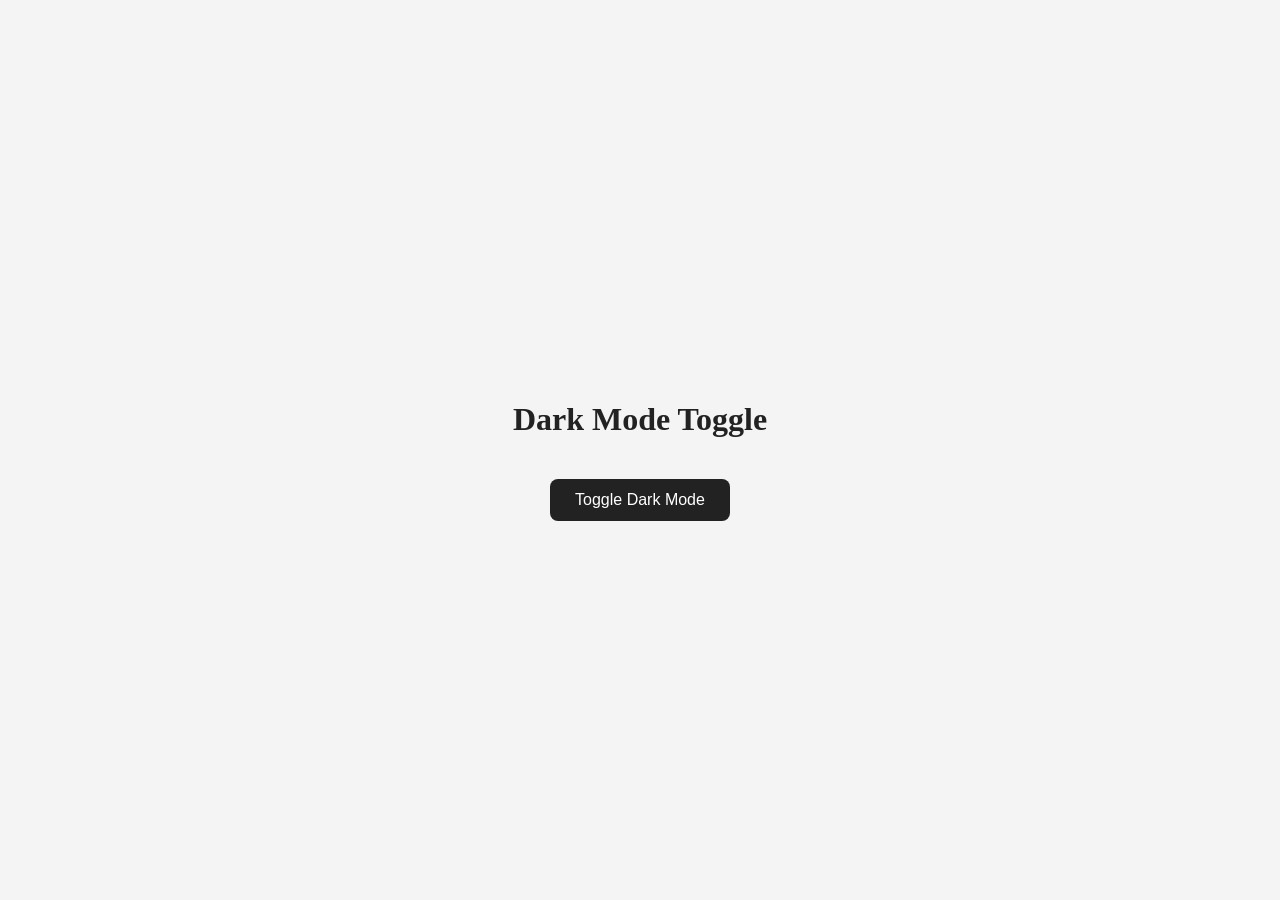
<file: 1-dark_mode_toggler/index.html>
<!DOCTYPE html>
<html lang="en">
<head>
    <meta charset="UTF-8">
    <meta name="viewport" content="width=device-width, initial-scale=1.0">
    <title>Dark Mode Toggle</title>
    <link rel="stylesheet" href="style.css">
</head>
<body>
    <div class="container">
        <h1>Dark Mode Toggle</h1>
        <button id="toggleButton">
            Toggle Dark Mode
        </button>
    </div>

    <script src="script.js"></script>
</body>
</html>
</file>
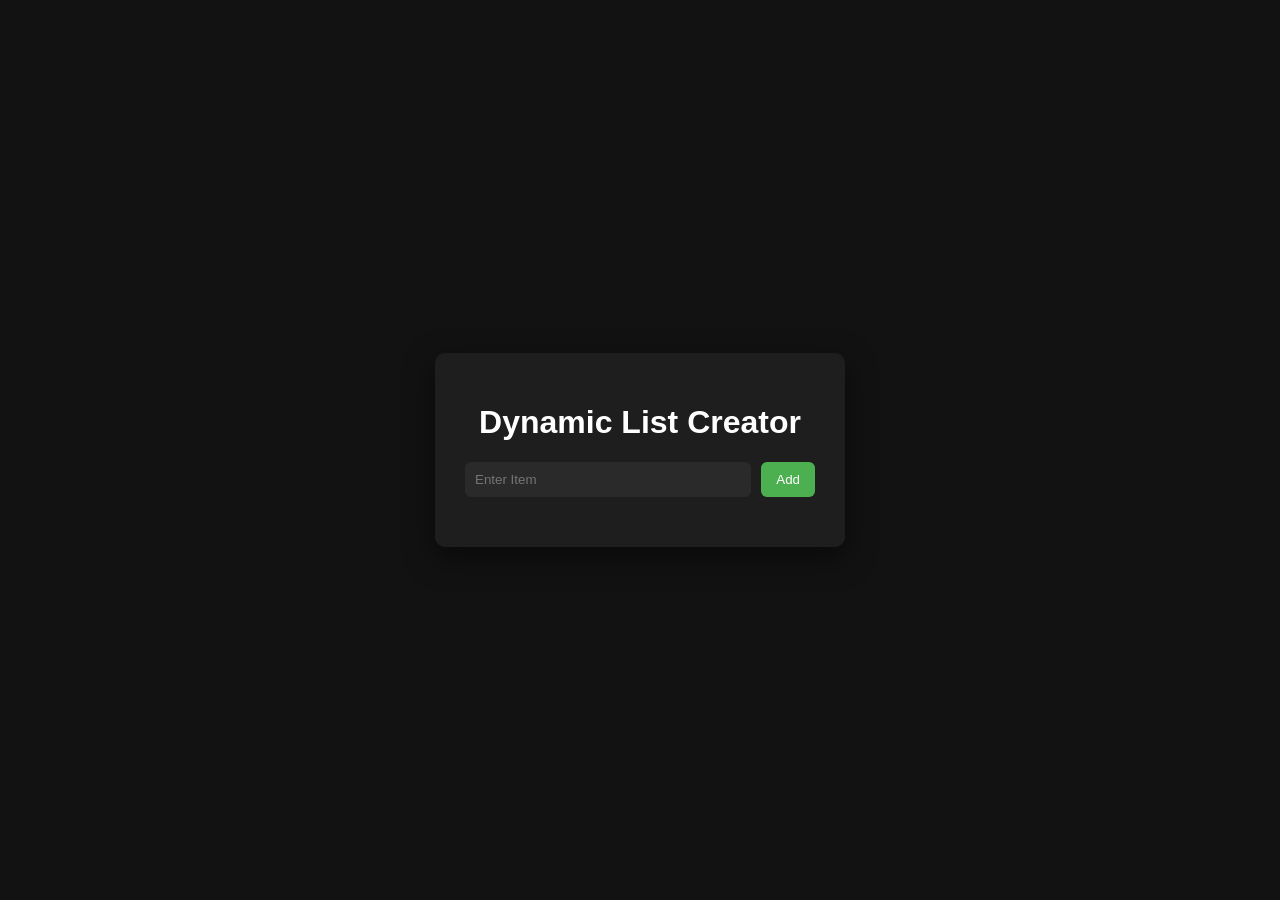
<file: 2-dynamic_list_creator/index.html>
<!DOCTYPE html>
<html lang="en">
<head>
    <meta charset="UTF-8">
    <meta name="viewport" content="width=device-width, initial-scale=1.0">
    <title>Dynamic List Creator</title>
    <link rel="stylesheet" href="style.css">
</head>
<body>
    <div class="container">
        <h1>Dynamic List Creator</h1>
        <div class="input-box">
            <input type="text" id="itemInput" placeholder="Enter Item">
            <button id="addBtn">Add</button>
        </div>
        <ul id="list"></ul>
    </div>

    <script src="script.js"></script>
</body>
</html>
</file>
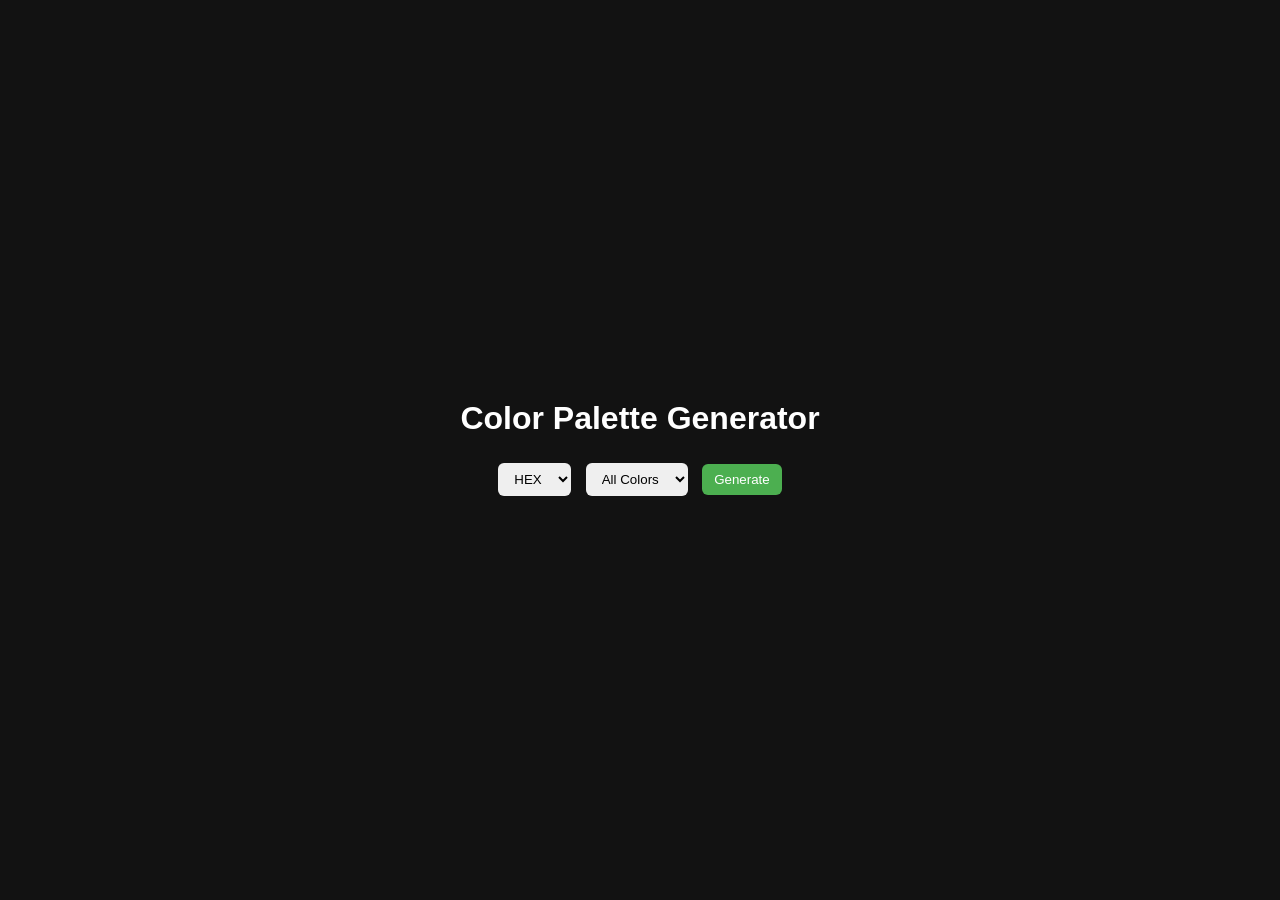
<file: 3-color_palette_generator/index.html>
<!DOCTYPE html>
<html lang="en">
<head>
    <meta charset="UTF-8">
    <meta name="viewport" content="width=device-width, initial-scale=1.0">
    <title>Color Palette Generator</title>
    <link rel="stylesheet" href="style.css">
</head>
<body>
    <div class="container">
        <h1>Color Palette Generator</h1>
      
        <div class="controls">
                <select id="format">
                    <option value="hex">HEX</option>
                    <option value="rgb">RGB</option>
                </select>

                   <select id="tone">
                    <option value="all">All Colors</option>
                    <option value="light">Light</option>
                    <option value="dark">Dark</option>
                </select>

                <button id="generateBtn">Generate</button>
        </div>

        <div id="palette" class="palette"></div>
    </div>

    
    <script src="script.js"></script>
</body>
</html>
</file>
<file: 1-dark_mode_toggler/style.css>
body{
    margin:0;
    height:100vh;
    display:flex;
    justify-content:center;
    align-items:center;
    background:#f4f4f4;
    color:#222;
    transition:0.3s;
}

.container{
    text-align:center;
}

button{
    margin-top:20px;
    padding:12px 25px;
    border:none;
    border-radius:8px;
    font-size:16px;
    cursor:pointer;
    background:#222;
    color:white;
    transition:0.3s;
}

button:hover{
    transform:scale(1.05);
}

.dark{
    background: #121212;
    color: white;
}

.dark button{
    background: white;
    color: black;
}
</file>
<file: 2-dynamic_list_creator/style.css>
body{
    margin:0;
    height:100vh;
    display:flex;
    justify-content:center;
    align-items:center;
    background:#121212;
    font-family:Arial, Helvetica, sans-serif;
    color:white;
}

.container{
    background:#1e1e1e;
    padding:30px;
    border-radius:10px;
    width:350px;
    text-align:center;
    box-shadow:0 10px 30px rgba(0,0,0,0.5);
}

.input-box{
    display:flex;
    gap:10px;
    margin-top:20px;
}

input{
    flex:1;
    padding:10px;
    border:none;
    border-radius:6px;
    outline:none;
    background:#2a2a2a;
    color:white;
}

button{
    padding:10px 15px;
    border:none;
    border-radius:6px;
    background:#4caf50;
    color:white;
    cursor:pointer;
}

button:hover{
    background:#43a047;
}

ul{
    list-style:none;
    padding:0;
    margin-top:20px;
}

li{
    display:flex;
    justify-content:space-between;
    align-items:center;
    background:#2a2a2a;
    padding:10px;
    border-radius:6px;
    margin-top:10px;
}

.delete{
    background:#e53935;
    border:none;
    color:white;
    padding:5px 10px;
    border-radius:4px;
    cursor:pointer;
}

.delete:hover{
    background:#c62828;
}   

.edit{
    background:#6435e5;
    border:none;
    color:white;
    padding:5px 10px;
    border-radius:4px;
    cursor:pointer;
}

.edit:hover{
    background: #6435e5;
}
</file>
<file: 3-color_palette_generator/style.css>
body{
margin:0;
height:100vh;
display:flex;
justify-content:center;
align-items:center;
background:#121212;
color:white;
font-family:sans-serif;
}

.container{
text-align:center;
}

.controls{
margin-bottom:20px;
}

select,button{
padding:8px 12px;
margin:5px;
border:none;
border-radius:6px;
}

button{
background:#4caf50;
color:white;
cursor:pointer;
}

.palette{
display:flex;
gap:10px;
}

.color{
width:100px;
height:120px;
border-radius:8px;
display:flex;
justify-content:center;
align-items:end;
padding:10px;
font-weight:bold;
}
</file>
